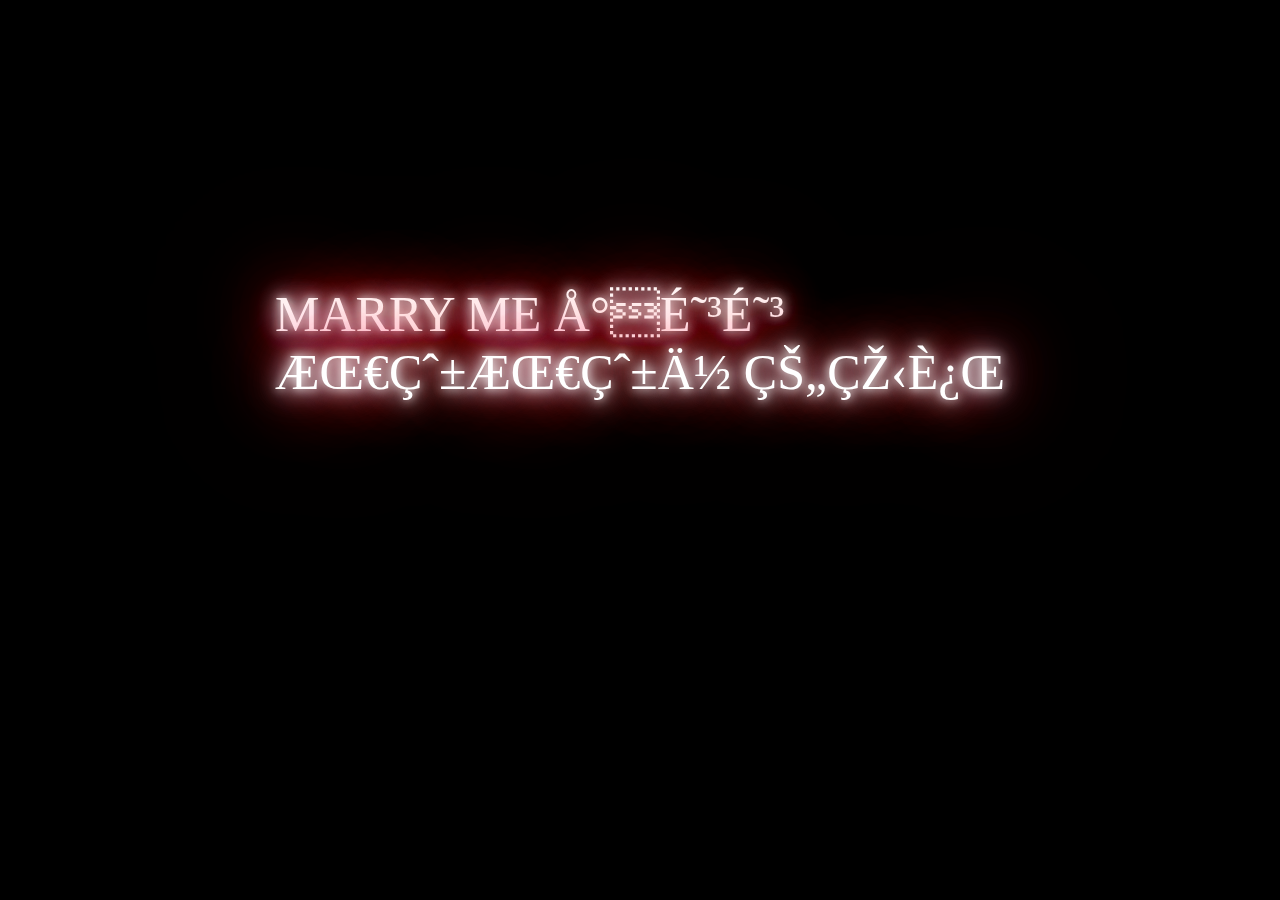
<file: fireworks.html>
<!DOCTYPE HTML PUBLIC>
<head>
    <meta charset="uft-8">
    <title>小阳阳嫁给我</title>
    <link href="css/fireworks.css" rel="stylesheet">
    <style type="text/css">
        #neon {
            position: absolute;
            z-index: 1;
            left:50%;
            top: 30%;
            font-family: "Museo";
            font-size: 50px;
            text-transform: uppercase;
            color: #fff;
            text-shadow: 0 0 10px #fff, 0 0 20px #fff, 0 0 30px #fff, 0 0 40px #d71345, 0 0 70px #d71345, 0 0 80px #d71345, 0 0 100px #d71345, 0 0 150px #d71345;
            -webkit-user-select:none;
            -moz-user-select:none;
            -ms-user-select:none;
            user-select:none;
            transform: translate(-50%,-30%);
        }
    </style>
</head>
<body>
    <p id="neon">
       Marry me 小阳阳
       <br/>最爱最爱你的王远
    </p>
    <aside id="library">
        <img src="images/nightsky.png" id="nightsky" />
        <img src="images/big-glow.png" id="big-glow" />
        <img src="images/small-glow.png" id="small-glow" />
    </aside>
</body>
<script src="js/requestanimframe.js"></script>
<script src="js/fireworks.js"></script>
</html>
</file>
<file: css/fireworks.css>
html, body {
  padding: 0;
  margin: 0;
  width: 100%;
  height: 100%;
  background: #000;
  overflow: hidden;
}

#library {
  display: none;
}

canvas {
  -webkit-transform: translateZ(0);
}
</file>
